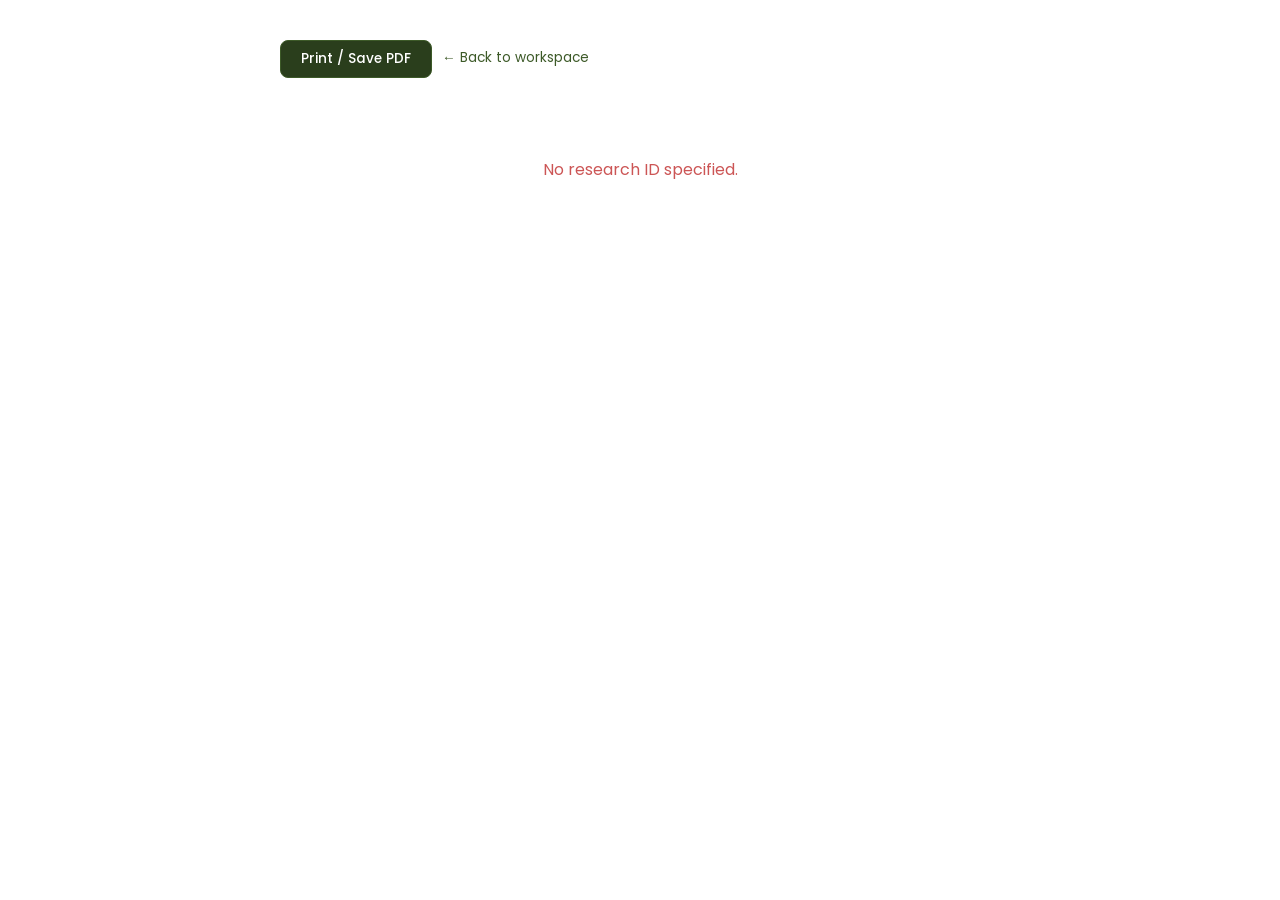
<file: research-summary.html>
<!DOCTYPE html>
<html lang="en">
<head>
  <meta charset="UTF-8">
  <meta name="viewport" content="width=device-width, initial-scale=1.0">
  <title>CivicPulse — Research Summary</title>
  <link rel="icon" type="image/svg+xml" href="favicon.svg">
  <link rel="preconnect" href="https://fonts.googleapis.com">
  <link rel="preconnect" href="https://fonts.gstatic.com" crossorigin>
  <link href="https://fonts.googleapis.com/css2?family=Poppins:wght@400;500;600&display=swap" rel="stylesheet">
  <style>
    :root {
      --ink: #3d5a28;
      --ink-deep: #2a3e1c;
      --mint: #e3f0d8;
    }
    * { box-sizing: border-box; margin: 0; padding: 0; }
    body {
      font-family: "Poppins", sans-serif;
      color: var(--ink-deep);
      background: #fff;
      padding: 40px;
      max-width: 800px;
      margin: 0 auto;
      line-height: 1.5;
    }
    .summary-header {
      border-bottom: 2px solid var(--ink-deep);
      padding-bottom: 16px;
      margin-bottom: 20px;
    }
    .summary-brand {
      font-size: 0.75rem;
      font-weight: 600;
      color: var(--ink);
      text-transform: uppercase;
      letter-spacing: 0.08em;
    }
    .summary-title {
      font-size: 1.6rem;
      font-weight: 600;
      margin: 4px 0;
    }
    .summary-topic {
      font-size: 0.95rem;
      color: #5a6b4a;
    }
    .summary-meta {
      display: flex;
      gap: 24px;
      flex-wrap: wrap;
      margin-top: 8px;
      font-size: 0.82rem;
      color: #7a8a6c;
    }
    .summary-meta strong { color: var(--ink-deep); }
    .summary-tags {
      display: flex;
      flex-wrap: wrap;
      gap: 5px;
      margin-top: 10px;
    }
    .tag {
      font-size: 0.75rem;
      font-weight: 500;
      padding: 2px 10px;
      border-radius: 6px;
    }
    .tag-cat { background: var(--mint); color: var(--ink-deep); }
    .tag-kw { background: #f0f0ec; color: var(--ink); }

    .section { margin-top: 24px; }
    .section-title {
      font-size: 0.85rem;
      font-weight: 600;
      color: var(--ink);
      text-transform: uppercase;
      letter-spacing: 0.04em;
      border-bottom: 1px solid #e4e8dc;
      padding-bottom: 6px;
      margin-bottom: 12px;
    }

    .stats-grid {
      display: grid;
      grid-template-columns: repeat(auto-fill, minmax(140px, 1fr));
      gap: 10px;
    }
    .stat-card {
      padding: 12px 16px;
      border: 1.5px solid #e4e8dc;
      border-radius: 10px;
    }
    .stat-label {
      font-size: 0.75rem;
      font-weight: 500;
      color: #7a8a6c;
      text-transform: capitalize;
    }
    .stat-value {
      font-size: 1.3rem;
      font-weight: 600;
      color: var(--ink-deep);
    }

    .signal-item {
      padding: 10px 0;
      border-bottom: 1px solid #eef0ea;
    }
    .signal-item:last-child { border-bottom: none; }
    .signal-title {
      font-size: 0.92rem;
      font-weight: 600;
      color: var(--ink-deep);
    }
    .signal-body {
      font-size: 0.82rem;
      color: #5a6b4a;
      margin-top: 2px;
      line-height: 1.4;
    }
    .signal-meta {
      font-size: 0.72rem;
      color: #8a9a7c;
      margin-top: 4px;
    }
    .signal-meta .cat {
      font-weight: 600;
      text-transform: uppercase;
      letter-spacing: 0.04em;
    }

    .notes-text {
      font-size: 0.9rem;
      color: #5a6b4a;
      line-height: 1.5;
    }
    .placeholder-text {
      font-style: italic;
      color: #8a9a7c;
    }

    .jobs-table {
      width: 100%;
      border-collapse: collapse;
      font-size: 0.82rem;
    }
    .jobs-table th {
      text-align: left;
      font-weight: 600;
      color: #7a8a6c;
      text-transform: uppercase;
      letter-spacing: 0.04em;
      font-size: 0.72rem;
      padding: 6px 8px;
      border-bottom: 1.5px solid #e4e8dc;
    }
    .jobs-table td {
      padding: 6px 8px;
      border-bottom: 1px solid #eef0ea;
    }

    .print-bar {
      display: flex;
      gap: 10px;
      margin-bottom: 20px;
    }
    .print-bar button {
      font-family: inherit;
      font-size: 0.85rem;
      font-weight: 500;
      padding: 8px 20px;
      border: 1.5px solid var(--ink);
      border-radius: 8px;
      background: var(--ink-deep);
      color: #fff;
      cursor: pointer;
    }
    .print-bar a {
      font-size: 0.85rem;
      color: var(--ink);
      text-decoration: none;
      padding: 8px 0;
    }
    .print-bar a:hover { text-decoration: underline; }

    .footer {
      margin-top: 32px;
      padding-top: 12px;
      border-top: 1px solid #e4e8dc;
      font-size: 0.72rem;
      color: #8a9a7c;
    }

    .loading-screen {
      display: flex;
      flex-direction: column;
      align-items: center;
      justify-content: center;
      padding: 80px 24px;
      gap: 16px;
    }
    .loading-spinner {
      width: 36px;
      height: 36px;
      border: 3px solid #e4e8dc;
      border-top-color: var(--ink);
      border-radius: 50%;
      animation: spin 0.8s linear infinite;
    }
    .loading-text {
      font-size: 0.88rem;
      color: #7a8a6c;
      font-weight: 500;
    }
    @keyframes spin { to { transform: rotate(360deg); } }
    .error { text-align: center; padding: 60px; color: #c55; }

    @media print {
      .print-bar { display: none; }
      body { padding: 20px; }
      .stat-card { border-color: #ccc; }
    }
  </style>
</head>
<body>
  <div class="print-bar" id="printBar">
    <button onclick="window.print()">Print / Save PDF</button>
    <a href="#" id="backLink">&larr; Back to workspace</a>
  </div>
  <div id="summaryContent">
    <div class="loading-screen">
      <div class="loading-spinner"></div>
      <span class="loading-text">Loading summary...</span>
    </div>
  </div>

  <script>
  (function () {
    var params = new URLSearchParams(window.location.search);
    var id = params.get("id");
    var container = document.getElementById("summaryContent");
    var backLink = document.getElementById("backLink");

    if (backLink) backLink.href = "research-detail.html?id=" + encodeURIComponent(id);

    if (!id) {
      container.innerHTML = '<p class="error">No research ID specified.</p>';
      return;
    }

    function esc(s) {
      var el = document.createElement("span");
      el.textContent = s || "";
      return el.innerHTML;
    }

    function fmtDate(iso) {
      if (!iso) return "";
      try { return new Date(iso).toLocaleDateString(undefined, { year: "numeric", month: "short", day: "numeric" }); }
      catch (e) { return iso; }
    }

    fetch("/api/researches/" + encodeURIComponent(id) + "/summary")
      .then(function (res) {
        if (!res.ok) throw new Error("Not found");
        return res.json();
      })
      .then(function (data) {
        var s = data.summary;
        document.title = "CivicPulse — " + s.title;
        renderSummary(s);
      })
      .catch(function () {
        container.innerHTML = '<p class="error">Failed to load research summary.</p>';
      });

    function renderSummary(s) {
      var cats = (s.categories || []).map(function (c) {
        return '<span class="tag tag-cat">' + esc(c) + '</span>';
      }).join("");
      var kws = (s.keywords || []).map(function (k) {
        return '<span class="tag tag-kw">' + esc(k) + '</span>';
      }).join("");

      var dateRange = "";
      if (s.date_range && s.date_range.earliest) {
        dateRange = fmtDate(s.date_range.earliest);
        if (s.date_range.latest && s.date_range.latest !== s.date_range.earliest) {
          dateRange += " — " + fmtDate(s.date_range.latest);
        }
      }

      // Stats cards
      var statCards = '<div class="stat-card"><div class="stat-value">' + s.hit_count +
        '</div><div class="stat-label">Signals matched</div></div>';

      var byCat = s.by_category || {};
      var catKeys = Object.keys(byCat).sort(function (a, b) { return byCat[b] - byCat[a]; });
      catKeys.forEach(function (c) {
        statCards += '<div class="stat-card"><div class="stat-value">' + byCat[c] +
          '</div><div class="stat-label">' + esc(c) + '</div></div>';
      });

      // Top signals
      var signalsHtml = "";
      (s.top_signals || []).forEach(function (sig) {
        var sigCats = (sig.categories || []).map(function (c) {
          return '<span class="cat">' + esc(c) + '</span>';
        }).join(", ");
        var body = sig.body && sig.body !== sig.title
          ? '<div class="signal-body">' + esc(sig.body) + (sig.body.length >= 300 ? "..." : "") + '</div>'
          : '';
        signalsHtml += '<div class="signal-item">' +
          '<div class="signal-title">' + esc(sig.title || "(no title)") + '</div>' +
          body +
          '<div class="signal-meta">' +
          (sig.source ? esc(sig.source.toUpperCase()) : "") +
          (sigCats ? ' &middot; ' + sigCats : '') +
          (sig.published_utc ? ' &middot; ' + fmtDate(sig.published_utc) : '') +
          '</div></div>';
      });

      // Jobs table
      var jobsHtml = "";
      if (s.jobs && s.jobs.length) {
        var rows = s.jobs.map(function (j) {
          return '<tr><td>' + esc(j.source) + '</td><td>' + esc(j.status) + '</td><td>' +
            fmtDate(j.created_at) + '</td></tr>';
        }).join("");
        jobsHtml = '<div class="section"><div class="section-title">Data collection jobs</div>' +
          '<table class="jobs-table"><thead><tr><th>Source</th><th>Status</th><th>Date</th></tr></thead>' +
          '<tbody>' + rows + '</tbody></table></div>';
      }

      // Notes
      var notesHtml = "";
      if (s.notes) {
        notesHtml = '<div class="section"><div class="section-title">Notes</div>' +
          '<p class="notes-text">' + esc(s.notes) + '</p></div>';
      }

      // Extract-flag sections
      var extractLabels = {
        sentiment: "Sentiment & emotion",
        clustering: "Narrative clustering",
        demographics: "Voice demographics",
        policy: "Policy asks",
        misinfo: "Misinformation flags",
        bots: "Bot & brigading detection",
      };
      var extractHtml = "";
      var extractFlags = s.extract || [];
      if (extractFlags.length) {
        extractFlags.forEach(function (flag) {
          var label = extractLabels[flag] || flag;
          extractHtml += '<div class="section"><div class="section-title">' + esc(label) + '</div>' +
            '<p class="notes-text placeholder-text">Analysis pending — will be populated when data collection completes.</p></div>';
        });
      }

      container.innerHTML =
        '<div class="summary-header">' +
        '<div class="summary-brand">CivicPulse Research Summary</div>' +
        '<h1 class="summary-title">' + esc(s.title) + '</h1>' +
        (s.topic ? '<p class="summary-topic">' + esc(s.topic) + '</p>' : '') +
        '<div class="summary-meta">' +
        '<span>Status: <strong>' + esc(s.status) + '</strong></span>' +
        '<span>Signals: <strong>' + s.hit_count + '</strong></span>' +
        (dateRange ? '<span>Period: <strong>' + dateRange + '</strong></span>' : '') +
        '<span>Created: <strong>' + fmtDate(s.created_at) + '</strong></span>' +
        '</div>' +
        (cats || kws ? '<div class="summary-tags">' + cats + kws + '</div>' : '') +
        '</div>' +

        '<div class="section"><div class="section-title">Overview</div>' +
        '<div class="stats-grid">' + statCards + '</div></div>' +

        (signalsHtml ? '<div class="section"><div class="section-title">Top signals</div>' +
          signalsHtml + '</div>' : '') +

        extractHtml + jobsHtml + notesHtml +

        '<div class="footer">Generated ' + new Date().toLocaleDateString(undefined, {
          year: "numeric", month: "long", day: "numeric"
        }) + ' &middot; CivicPulse</div>';
    }
  })();
  </script>
</body>
</html>
</file>
